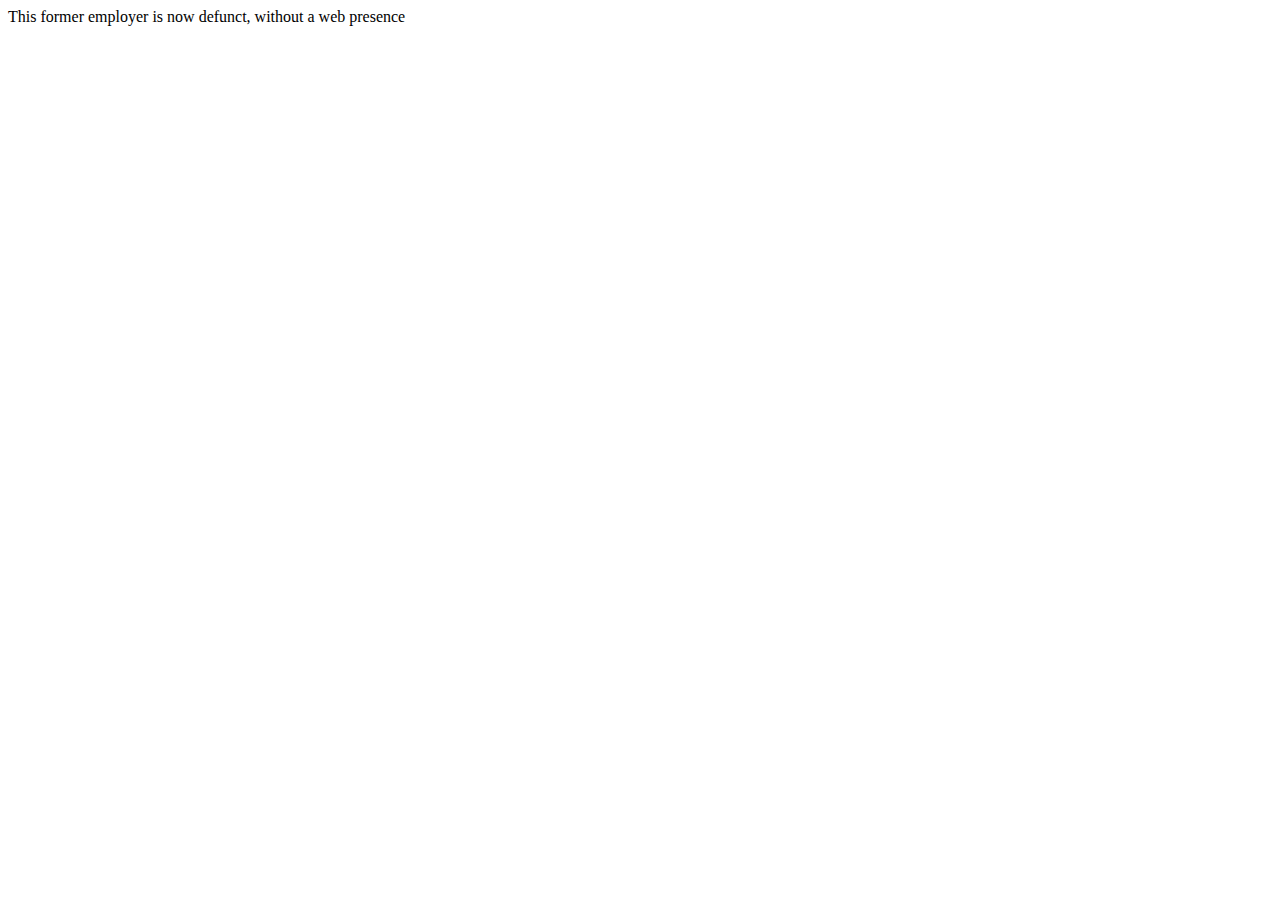
<file: defunct-employer.html>
<!DOCTYPE html>
<html>
    <head>
        <meta name="robots" content="noindex">
        <title>Defunct employer</title>
        <meta charset="utf-8">
        <meta name="viewport" content="width=device-width, initial-scale=1">
    </head>
    <body>
    	This former employer is now defunct, without a web presence
    </body>
</html>
</file>
